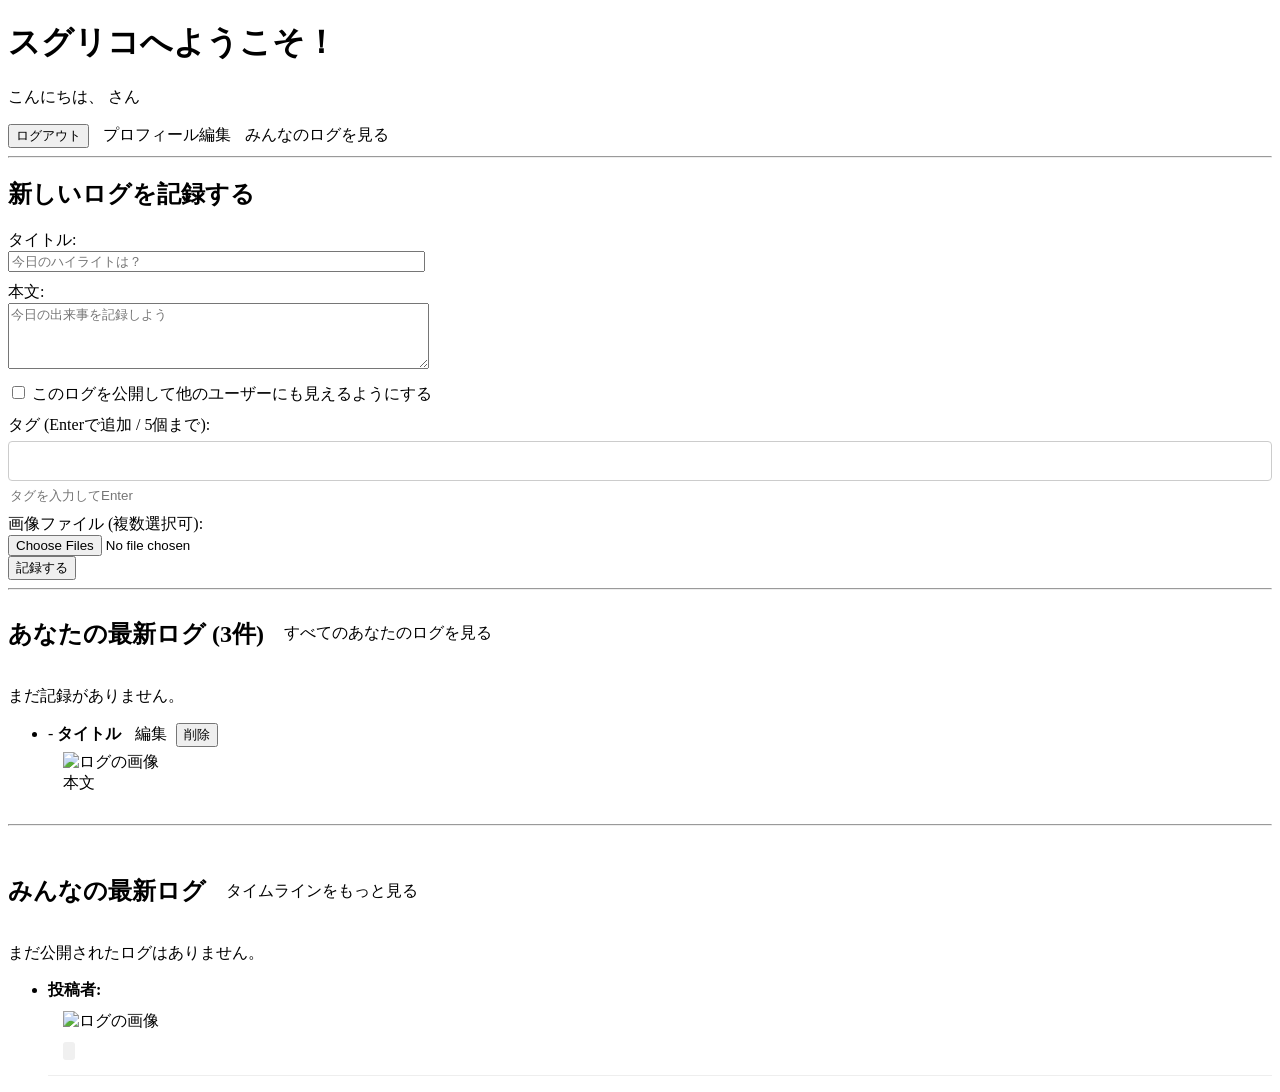
<file: suguriko/target/classes/templates/index.html>
<!DOCTYPE html>
<html lang="ja" xmlns:th="http://www.thymeleaf.org" xmlns:sec="http://www.thymeleaf.org/extras/spring-security">
<head>
    <meta charset="UTF-8">
    <title>トップページ | スグリコ</title>
    <style>
        .tag-badge {
            display: inline-flex;
            align-items: center;
            background-color: #e0e0e0;
            padding: 4px 8px;
            border-radius: 12px;
            font-size: 0.9em;
        }
        .tag-remove-btn {
            margin-left: 8px;
            cursor: pointer;
            font-weight: bold;
            color: #888;
        }
        .tag-remove-btn:hover {
            color: #000;
        }
    </style>
</head>
<body>
    <h1>スグリコへようこそ！</h1>

    <p>こんにちは、<span sec:authentication="name"></span> さん</p>

    <!-- ログアウトフォーム -->
    <form th:action="@{/logout}" method="post" style="display: inline;">
        <button type="submit">ログアウト</button>
    </form>

    <a th:href="@{/profile}" style="margin-left: 10px;">プロフィール編集</a>
    <a th:href="@{/timeline}" style="margin-left: 10px;">みんなのログを見る</a>
    <hr>

    <h2>新しいログを記録する</h2>
    <form th:action="@{/logs}" th:object="${newLog}" method="post" enctype="multipart/form-data">
        <div style="margin-bottom: 10px;">
            <label for="title">タイトル:</label><br>
            <input type="text" th:field="*{title}" id="title" size="50" placeholder="今日のハイライトは？">
        </div>
        <div>
            <label for="content">本文:</label><br>
            <textarea th:field="*{content}" id="content" rows="4" cols="50" placeholder="今日の出来事を記録しよう" required></textarea>
        </div>
        <div style="margin-top: 10px;">
            <input type="checkbox" th:field="*{public}" id="isPublic">
            <label for="isPublic">このログを公開して他のユーザーにも見えるようにする</label>
        </div>
        <div style="margin-top: 10px;">
            <label>タグ (Enterで追加 / 5個まで):</label>
            <!-- タグのバッジが表示されるエリア -->
            <div id="tag-container" style="display: flex; flex-wrap: wrap; gap: 5px; margin-top: 5px; margin-bottom: 5px; min-height: 28px; padding: 5px; border: 1px solid #ccc; border-radius: 4px;">
                <!-- ここにJavaScriptでタグが追加される -->
            </div>
            <!-- 実際の入力欄 -->
            <input type="text" id="tag-input-field" size="50" placeholder="タグを入力してEnter" style="border: none; outline: none; width: 100%;">
            <!-- サーバーに送信するための隠しフィールド -->
            <input type="hidden" name="tagInput" id="tag-input-hidden">
        </div>
        <div style="margin-top: 10px;">
            <label for="imageFiles">画像ファイル (複数選択可):</label><br> 
            <input type="file" name="imageFiles" id="imageFiles" accept="image/*" multiple>
        </div>
        <button type="submit">記録する</button>
    </form>

    <hr>

    <div style="display: flex; align-items: center; gap: 20px;">
        <h2>あなたの最新ログ (3件)</h2>
        <a th:href="@{/logs/archive}">すべてのあなたのログを見る</a>
    </div>
    <div th:if="${#lists.isEmpty(myLogs)}">
        <p>まだ記録がありません。</p>
    </div>
    <div th:unless="${#lists.isEmpty(myLogs)}">
        <ul th:each="log : ${myLogs}">
            <li>
                <a th:href="@{/logs/{id}(id=${log.id})}">
                    <strong th:text="${#temporals.format(log.createdAt, 'yyyy/MM/dd HH:mm')}"></strong> - 
                    <strong th:text="${log.title}">タイトル</strong>
                </a>
                <a th:href="@{/logs/{id}/edit(id=${log.id})}" style="margin-left: 10px;">編集</a>
        
                <form th:action="@{/logs/{id}/delete(id=${log.id})}" method="post" style="display: inline; margin-left: 5px;">
                    <button type="submit" onclick="return confirm('本当にこのログを削除しますか？');">削除</button>
                </form>
                
                <br>
                <!-- log.images に画像があればループして表示 -->
                <div th:if="${not #lists.isEmpty(log.images)}" style="padding-left: 15px; margin-top: 5px;">
                    <!-- 画像を横に並べるためのコンテナ -->
                    <div style="display: flex; flex-wrap: wrap; gap: 10px;">
                        <div th:each="image : ${log.images}">
                            <img th:src="${image.imageUrl}" alt="ログの画像" style="max-width: 150px; max-height: 150px; object-fit: cover;">
                        </div>
                    </div>
                </div>
                <span th:text="${log.content}" style="padding-left: 15px;">本文</span>
            </li>
        </ul>
    </div>

     <hr style="margin: 30px 0;">

    <!-- みんなの最新ログ -->
    <div style="display: flex; align-items: center; gap: 20px;">
        <h2>みんなの最新ログ</h2>
        <a th:href="@{/timeline}">タイムラインをもっと見る</a>
    </div>
    <div th:if="${#lists.isEmpty(publicLogs)}">
        <p>まだ公開されたログはありません。</p>
    </div>
    <div th:unless="${#lists.isEmpty(publicLogs)}">
        <ul th:each="log : ${publicLogs}">
             <!-- ログ表示のブロック (内容は同じだが、編集・削除ボタンがない) -->
            <li style="border-bottom: 1px solid #eee; padding-bottom: 15px; margin-bottom: 15px;">
                <!-- 投稿者と日時の情報 -->
                <div>
                    <strong>投稿者: <span th:text="${log.user.username}"></span></strong>
                    <small th:text="${#temporals.format(log.createdAt, 'yyyy/MM/dd HH:mm')}" style="color: #888; margin-left:10px;"></small>
                    <small style="color: #c55; margin-left: 10px;">
                        <span class="countdown" th:data-created-at="${log.createdAt}"></span>
                    </small>
                </div>
                
                <a th:href="@{/logs/{id}(id=${log.id})}" style="text-decoration: none; color: inherit;">
                    <h3 th:text="${log.title}" style="margin: 10px 0 5px 0;"></h3>
                    <p th:text="${#strings.abbreviate(log.content, 100)}" style="margin: 0 0 10px 0;"></p>
                </a>

                <!-- 画像一覧 -->
                <div th:if="${not #lists.isEmpty(log.images)}" style="padding-left: 15px; margin-top: 5px;">
                    <div style="display: flex; flex-wrap: wrap; gap: 10px;">
                        <div th:each="image : ${log.images}">
                            <img th:src="${image.imageUrl}" alt="ログの画像" style="max-width: 150px; max-height: 150px; object-fit: cover;">
                        </div>
                    </div>
                </div>

                <!-- タグ表示エリア -->
                <div th:if="${not #sets.isEmpty(log.tags)}" style="margin-top: 10px; padding-left: 15px;">
                    <a th:each="tag : ${log.tags}" th:href="@{/logs/archive(keyword=${tag.name})}"
                       style="margin-right: 5px; background-color: #f0f0f0; padding: 1px 6px; border-radius: 3px; font-size: 0.9em; text-decoration: none; color: inherit;">
                        <span th:text="${tag.name}"></span>
                    </a>
                </div>
            </li>
        </ul>
    </div>

    <script th:src="@{/js/tag-input.js}"></script>
    <script th:src="@{/js/countdown.js}"></script>

</body>
</html>
</file>
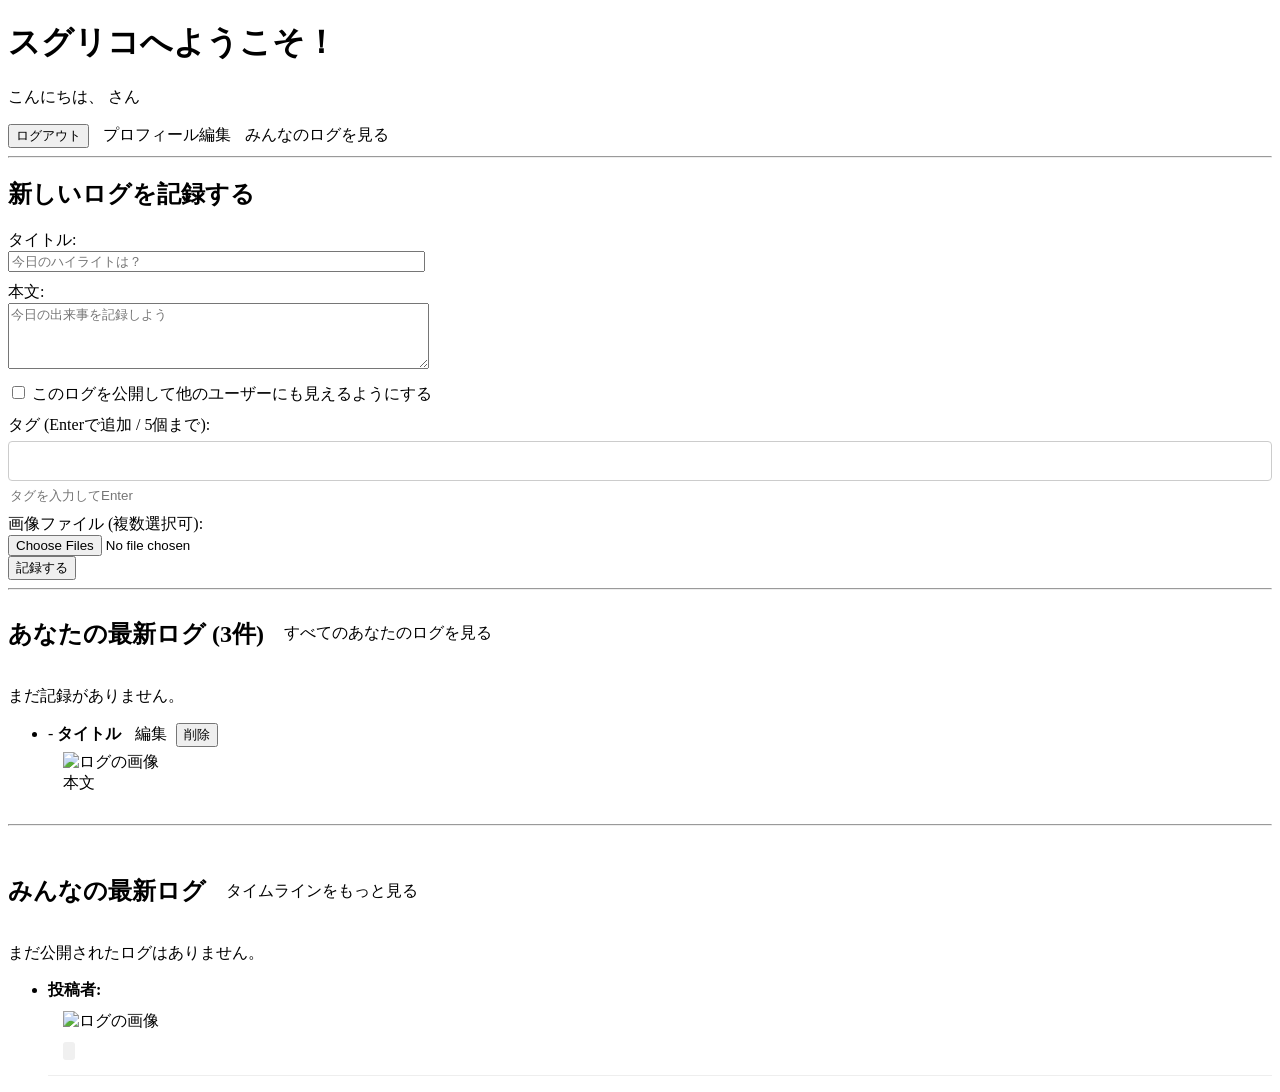
<file: suguriko/src/main/resources/templates/index.html>
<!DOCTYPE html>
<html lang="ja" xmlns:th="http://www.thymeleaf.org" xmlns:sec="http://www.thymeleaf.org/extras/spring-security">
<head>
    <meta charset="UTF-8">
    <title>トップページ | スグリコ</title>
    <style>
        .tag-badge {
            display: inline-flex;
            align-items: center;
            background-color: #e0e0e0;
            padding: 4px 8px;
            border-radius: 12px;
            font-size: 0.9em;
        }
        .tag-remove-btn {
            margin-left: 8px;
            cursor: pointer;
            font-weight: bold;
            color: #888;
        }
        .tag-remove-btn:hover {
            color: #000;
        }
    </style>
</head>
<body>
    <h1>スグリコへようこそ！</h1>

    <p>こんにちは、<span sec:authentication="name"></span> さん</p>

    <!-- ログアウトフォーム -->
    <form th:action="@{/logout}" method="post" style="display: inline;">
        <button type="submit">ログアウト</button>
    </form>

    <a th:href="@{/profile}" style="margin-left: 10px;">プロフィール編集</a>
    <a th:href="@{/timeline}" style="margin-left: 10px;">みんなのログを見る</a>
    <hr>

    <h2>新しいログを記録する</h2>
    <form th:action="@{/logs}" th:object="${newLog}" method="post" enctype="multipart/form-data">
        <div style="margin-bottom: 10px;">
            <label for="title">タイトル:</label><br>
            <input type="text" th:field="*{title}" id="title" size="50" placeholder="今日のハイライトは？">
        </div>
        <div>
            <label for="content">本文:</label><br>
            <textarea th:field="*{content}" id="content" rows="4" cols="50" placeholder="今日の出来事を記録しよう" required></textarea>
        </div>
        <div style="margin-top: 10px;">
            <input type="checkbox" th:field="*{public}" id="isPublic">
            <label for="isPublic">このログを公開して他のユーザーにも見えるようにする</label>
        </div>
        <div style="margin-top: 10px;">
            <label>タグ (Enterで追加 / 5個まで):</label>
            <!-- タグのバッジが表示されるエリア -->
            <div id="tag-container" style="display: flex; flex-wrap: wrap; gap: 5px; margin-top: 5px; margin-bottom: 5px; min-height: 28px; padding: 5px; border: 1px solid #ccc; border-radius: 4px;">
                <!-- ここにJavaScriptでタグが追加される -->
            </div>
            <!-- 実際の入力欄 -->
            <input type="text" id="tag-input-field" size="50" placeholder="タグを入力してEnter" style="border: none; outline: none; width: 100%;">
            <!-- サーバーに送信するための隠しフィールド -->
            <input type="hidden" name="tagInput" id="tag-input-hidden">
        </div>
        <div style="margin-top: 10px;">
            <label for="imageFiles">画像ファイル (複数選択可):</label><br> 
            <input type="file" name="imageFiles" id="imageFiles" accept="image/*" multiple>
        </div>
        <button type="submit">記録する</button>
    </form>

    <hr>

    <div style="display: flex; align-items: center; gap: 20px;">
        <h2>あなたの最新ログ (3件)</h2>
        <a th:href="@{/logs/archive}">すべてのあなたのログを見る</a>
    </div>
    <div th:if="${#lists.isEmpty(myLogs)}">
        <p>まだ記録がありません。</p>
    </div>
    <div th:unless="${#lists.isEmpty(myLogs)}">
        <ul th:each="log : ${myLogs}">
            <li>
                <a th:href="@{/logs/{id}(id=${log.id})}">
                    <strong th:text="${#temporals.format(log.createdAt, 'yyyy/MM/dd HH:mm')}"></strong> - 
                    <strong th:text="${log.title}">タイトル</strong>
                </a>
                <a th:href="@{/logs/{id}/edit(id=${log.id})}" style="margin-left: 10px;">編集</a>
        
                <form th:action="@{/logs/{id}/delete(id=${log.id})}" method="post" style="display: inline; margin-left: 5px;">
                    <button type="submit" onclick="return confirm('本当にこのログを削除しますか？');">削除</button>
                </form>
                
                <br>
                <!-- log.images に画像があればループして表示 -->
                <div th:if="${not #lists.isEmpty(log.images)}" style="padding-left: 15px; margin-top: 5px;">
                    <!-- 画像を横に並べるためのコンテナ -->
                    <div style="display: flex; flex-wrap: wrap; gap: 10px;">
                        <div th:each="image : ${log.images}">
                            <img th:src="${image.imageUrl}" alt="ログの画像" style="max-width: 150px; max-height: 150px; object-fit: cover;">
                        </div>
                    </div>
                </div>
                <span th:text="${log.content}" style="padding-left: 15px;">本文</span>
            </li>
        </ul>
    </div>

     <hr style="margin: 30px 0;">

    <!-- みんなの最新ログ -->
    <div style="display: flex; align-items: center; gap: 20px;">
        <h2>みんなの最新ログ</h2>
        <a th:href="@{/timeline}">タイムラインをもっと見る</a>
    </div>
    <div th:if="${#lists.isEmpty(publicLogs)}">
        <p>まだ公開されたログはありません。</p>
    </div>
    <div th:unless="${#lists.isEmpty(publicLogs)}">
        <ul th:each="log : ${publicLogs}">
             <!-- ログ表示のブロック (内容は同じだが、編集・削除ボタンがない) -->
            <li style="border-bottom: 1px solid #eee; padding-bottom: 15px; margin-bottom: 15px;">
                <!-- 投稿者と日時の情報 -->
                <div>
                    <strong>投稿者: <span th:text="${log.user.username}"></span></strong>
                    <small th:text="${#temporals.format(log.createdAt, 'yyyy/MM/dd HH:mm')}" style="color: #888; margin-left:10px;"></small>
                    <small style="color: #c55; margin-left: 10px;">
                        <span class="countdown" th:data-created-at="${log.createdAt}"></span>
                    </small>
                </div>
                
                <a th:href="@{/logs/{id}(id=${log.id})}" style="text-decoration: none; color: inherit;">
                    <h3 th:text="${log.title}" style="margin: 10px 0 5px 0;"></h3>
                    <p th:text="${#strings.abbreviate(log.content, 100)}" style="margin: 0 0 10px 0;"></p>
                </a>

                <!-- 画像一覧 -->
                <div th:if="${not #lists.isEmpty(log.images)}" style="padding-left: 15px; margin-top: 5px;">
                    <div style="display: flex; flex-wrap: wrap; gap: 10px;">
                        <div th:each="image : ${log.images}">
                            <img th:src="${image.imageUrl}" alt="ログの画像" style="max-width: 150px; max-height: 150px; object-fit: cover;">
                        </div>
                    </div>
                </div>

                <!-- タグ表示エリア -->
                <div th:if="${not #sets.isEmpty(log.tags)}" style="margin-top: 10px; padding-left: 15px;">
                    <a th:each="tag : ${log.tags}" th:href="@{/logs/archive(keyword=${tag.name})}"
                       style="margin-right: 5px; background-color: #f0f0f0; padding: 1px 6px; border-radius: 3px; font-size: 0.9em; text-decoration: none; color: inherit;">
                        <span th:text="${tag.name}"></span>
                    </a>
                </div>
            </li>
        </ul>
    </div>

    <script th:src="@{/js/tag-input.js}"></script>
    <script th:src="@{/js/countdown.js}"></script>

</body>
</html>
</file>
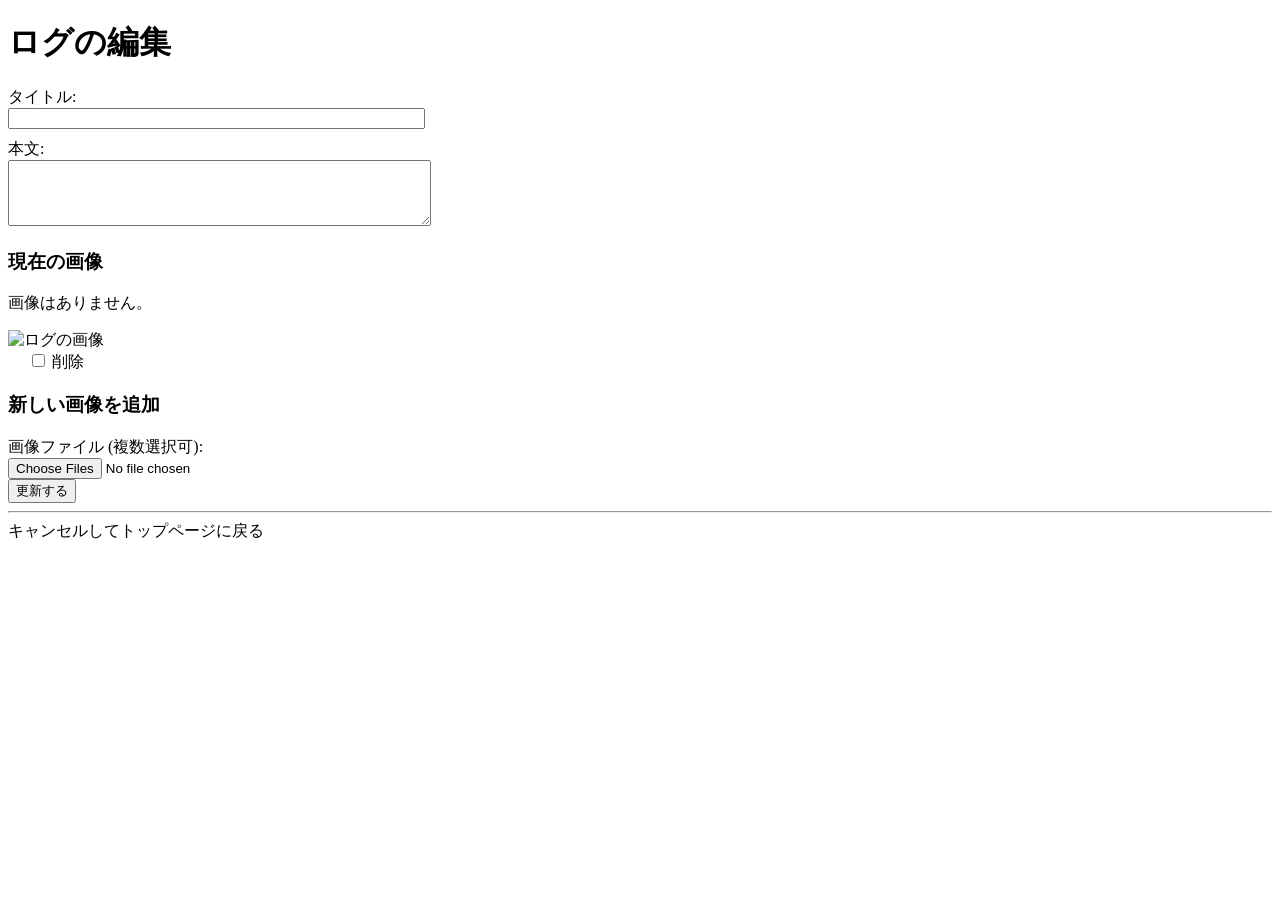
<file: suguriko/target/classes/templates/edit-log.html>
<!DOCTYPE html>
<html lang="ja" xmlns:th="http://www.thymeleaf.org">
<head>
    <meta charset="UTF-8">
    <title>ログの編集 | スグリコ</title>
</head>
<body>
    <h1>ログの編集</h1>

    <!-- th:objectでフォームとlogオブジェクトを紐付け -->
    <form th:action="@{/logs/{id}/edit(id=${log.id})}" th:object="${log}" method="post" enctype="multipart/form-data">
        <div style="margin-bottom: 10px;">
            <label for="title">タイトル:</label><br>
            <!-- th:fieldで既存のタイトルを表示 -->
            <input type="text" th:field="*{title}" id="title" size="50">
        </div>
        <div>
            <label for="content">本文:</label><br>
            <!-- th:fieldで既存の本文を表示 -->
            <textarea th:field="*{content}" id="content" rows="4" cols="50" required></textarea>
        </div>
        <!-- 既存の画像一覧を表示 -->
        <div style="margin-top: 15px;">
            <h3>現在の画像</h3>
            <div th:if="${#lists.isEmpty(log.images)}">
                <p>画像はありません。</p>
            </div>

            <div th:unless="${#lists.isEmpty(log.images)}" style="display: flex; flex-wrap: wrap; gap: 10px;">
                <!-- 各画像をコンテナで囲む -->
                <div th:each="image : ${log.images}" style="text-align: center;">
                    <img th:src="${image.imageUrl}" alt="ログの画像" style="max-width: 150px; max-height: 150px; object-fit: cover;">
                    <br>
                    <!-- 削除用チェックボックス -->
                    <input type="checkbox" name="deleteImageIds" th:value="${image.id}">
                    <label>削除</label>
                </div>
            </div>
        
        <!-- 新しい画像を追加するフォーム -->
        <div style="margin-top: 15px;">
            <h3>新しい画像を追加</h3>
            <label for="imageFiles">画像ファイル (複数選択可):</label><br>
            <input type="file" name="imageFiles" id="imageFiles" accept="image/*" multiple>
        </div>
        <button type="submit">更新する</button>
    </form>

    <hr>
    <a th:href="@{/}">キャンセルしてトップページに戻る</a>
</body>
</html>
</file>
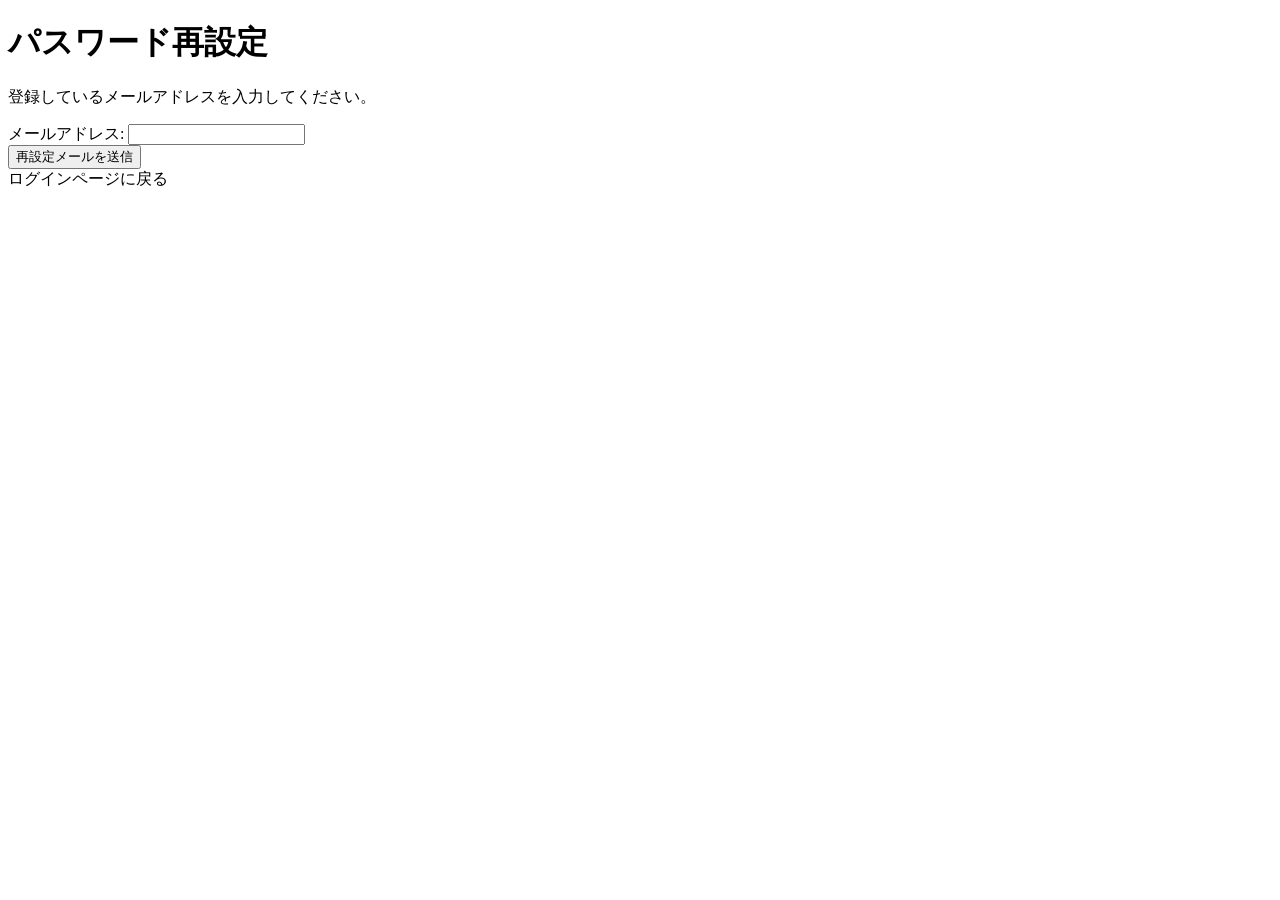
<file: suguriko/target/classes/templates/forgot-password-form.html>
<!DOCTYPE html>
<html lang="ja" xmlns:th="http://www.thymeleaf.org">
<head>
    <meta charset="UTF-8">
    <title>パスワード再設定 | スグリコ</title>
</head>
<body>
    <h1>パスワード再設定</h1>
    <p>登録しているメールアドレスを入力してください。</p>

    <!-- メッセージ表示 -->
    <div th:if="${message}" th:text="${message}" style="color: green;"></div>
    <div th:if="${error}" th:text="${error}" style="color: red;"></div>
    
    <form th:action="@{/forgot-password}" method="post">
        <div>
            <label for="email">メールアドレス:</label>
            <input type="email" id="email" name="email" required>
        </div>
        <button type="submit">再設定メールを送信</button>
    </form>
    <a th:href="@{/login}">ログインページに戻る</a>
</body>
</html>
</file>
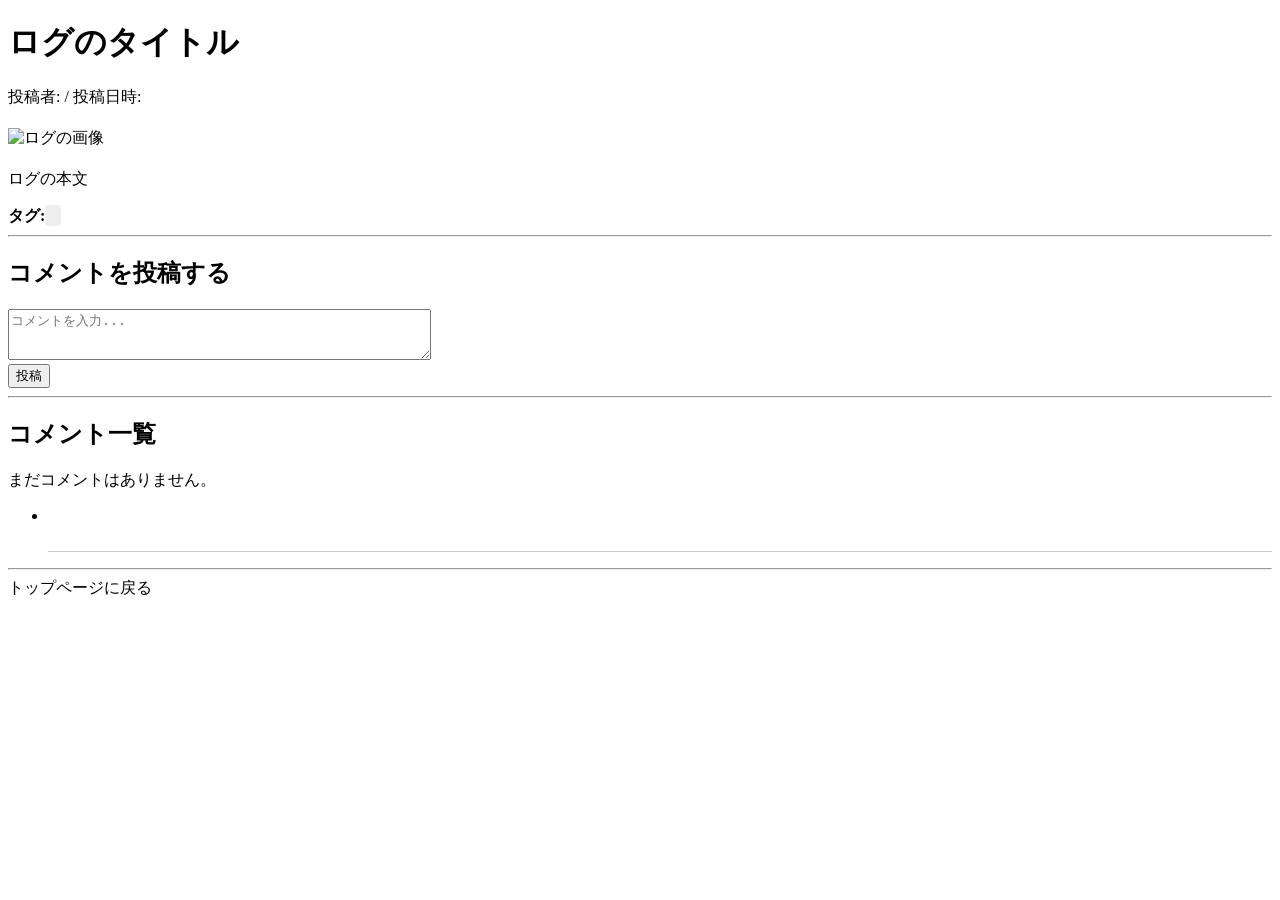
<file: suguriko/target/classes/templates/log-detail.html>
<!DOCTYPE html>
<html lang="ja" xmlns:th="http://www.thymeleaf.org" xmlns:sec="http://www.thymeleaf.org/extras/spring-security">
<head>
    <meta charset="UTF-8">
    <title th:text="${log.title} + ' | スグリコ'">ログ詳細</title>
</head>
<body>
    <!-- ログ本体の表示 -->
    <h1 th:text="${log.title}">ログのタイトル</h1>
    <p>
        投稿者: <span th:text="${log.user.username}"></span> / 
        投稿日時: <span th:text="${#temporals.format(log.createdAt, 'yyyy/MM/dd HH:mm')}"></span>
    </p>
    
    <!-- 画像表示エリア -->
    <div th:if="${not #lists.isEmpty(log.images)}" style="margin: 20px 0; display: flex; flex-wrap: wrap; gap: 10px;">
        <div th:each="image : ${log.images}">
            <img th:src="${image.imageUrl}" alt="ログの画像" style="max-width: 200px; max-height: 200px; object-fit: cover;">
        </div>
    </div>

    <!-- 本文 (CSSで改行を維持して表示) -->
    <p th:text="${log.content}" style="white-space: pre-wrap;">ログの本文</p>

    <div th:if="${not #sets.isEmpty(log.tags)}" style="margin-top: 15px;">
        <strong>タグ:</strong>
        <!-- ★★★ spanをaタグに変更 ★★★ -->
        <a th:each="tag : ${log.tags}" th:href="@{/logs/archive(keyword=${tag.name})}"
           style="margin-right: 8px; background-color: #eee; padding: 2px 8px; border-radius: 4px; text-decoration: none; color: inherit;">
            <span th:text="${tag.name}"></span>
        </a>
    </div>

    <hr>

    <!-- コメント投稿フォーム -->
    <h2>コメントを投稿する</h2>
    <form th:action="@{/api/logs/{logId}/comments(logId=${log.id})}" id="comment-form" th:object="${newComment}" method="post">
        <div>
            <textarea th:field="*{content}" rows="3" cols="50" placeholder="コメントを入力..." required></textarea>
        </div>
        <button type="submit">投稿</button>
    </form>
    
    <hr>

    <!-- コメント一覧表示エリア -->
    <h2>コメント一覧</h2>
    <div th:if="${#lists.isEmpty(log.comments)}" id="no-comment-message">
        <p>まだコメントはありません。</p>
    </div>
    <ul th:unless="${#lists.isEmpty(log.comments)}" id="comment-list">
        <li th:each="comment : ${log.comments}" style="margin-bottom: 15px; border-bottom: 1px solid #ccc; padding-bottom: 10px;">
            <strong><span th:text="${comment.user.username}"></span></strong>
            <small th:text="${#temporals.format(comment.createdAt, 'yyyy/MM/dd HH:mm')}" style="margin-left: 10px; color: #888;"></small>
            <p th:text="${comment.content}" style="margin-top: 5px;"></p>
        </li>
    </ul>

    <hr>
    <a th:href="@{/}">トップページに戻る</a>

    <script th:src="@{/js/asynchronous-processing.js}"></script>

</body>
</html>
</file>
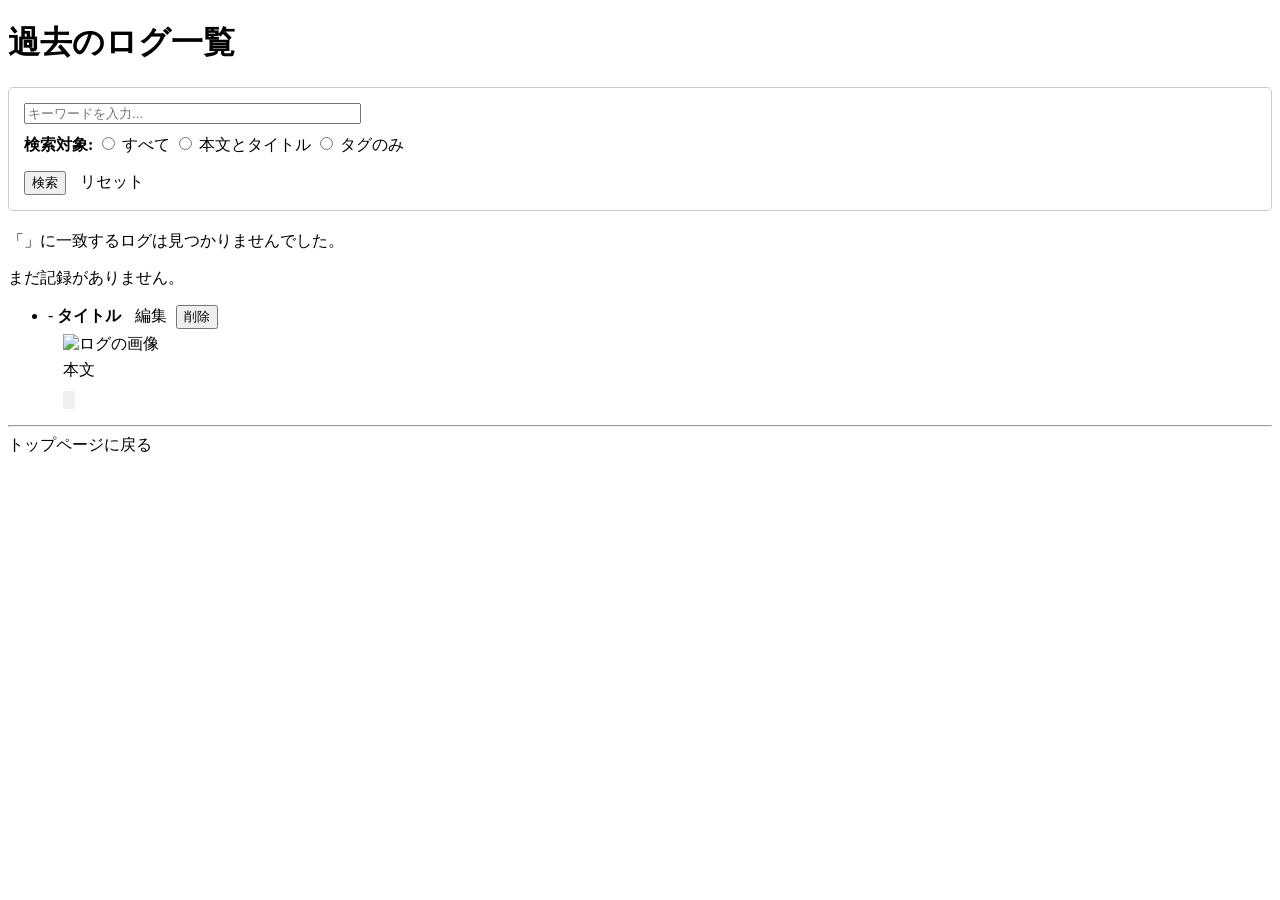
<file: suguriko/target/classes/templates/logs-archive.html>
<!DOCTYPE html>
<html lang="ja" xmlns:th="http://www.thymeleaf.org">
<head>
    <meta charset="UTF-8">
    <title>過去のログ一覧 | スグリコ</title>
</head>
<body>
    <h1>過去のログ一覧</h1>

    <!-- ★★★ 検索フォーム ★★★ -->
    <div style="margin-bottom: 20px; border: 1px solid #ccc; padding: 15px; border-radius: 5px;">
        <form th:action="@{/logs/archive}" method="get">
            <!-- キーワード入力 -->
            <div>
                <input type="text" name="keyword" size="40" th:value="${keyword}" placeholder="キーワードを入力...">
            </div>
            
            <!-- 検索タイプ選択 -->
            <div style="margin-top: 10px;">
                <strong>検索対象:</strong>
                <input type="radio" id="search-all" name="searchType" value="all" th:checked="${searchType == 'all' or searchType == null}">
                <label for="search-all">すべて</label>
                
                <input type="radio" id="search-text" name="searchType" value="text" th:checked="${searchType == 'text'}">
                <label for="search-text">本文とタイトル</label>
                
                <input type="radio" id="search-tag" name="searchType" value="tag" th:checked="${searchType == 'tag'}">
                <label for="search-tag">タグのみ</label>
            </div>

            <!-- ボタン -->
            <div style="margin-top: 15px;">
                <button type="submit">検索</button>
                <a th:href="@{/logs/archive}" style="margin-left: 10px;">リセット</a>
            </div>
        </form>
    </div>

    <!-- ★★★ 検索結果表示 ★★★ -->
    <div th:if="${#lists.isEmpty(logs)}">
        <p th:if="${keyword != null}">
            「<span th:text="${keyword}"></span>」に一致するログは見つかりませんでした。
        </p>
        <p th:unless="${keyword != null}">
            まだ記録がありません。
        </p>
    </div>

    <div th:unless="${#lists.isEmpty(logs)}">
        <!-- ログ一覧の表示ロジックは index.html と同じ -->
        <ul th:each="log : ${logs}">
            <li>
                <a th:href="@{/logs/{id}(id=${log.id})}">
                    <strong th:text="${#temporals.format(log.createdAt, 'yyyy/MM/dd HH:mm')}"></strong> -
                    <strong th:text="${log.title}">タイトル</strong>
                </a>
                <a th:href="@{/logs/{id}/edit(id=${log.id})}" style="margin-left: 10px;">編集</a>

                <form th:action="@{/logs/{id}/delete(id=${log.id})}" method="post" style="display: inline; margin-left: 5px;">
                    <button type="submit" onclick="return confirm('本当にこのログを削除しますか？');">削除</button>
                </form>

                <br>
                <!-- 画像一覧表示 -->
                <div th:if="${not #lists.isEmpty(log.images)}" style="padding-left: 15px; margin-top: 5px;">
                    <div style="display: flex; flex-wrap: wrap; gap: 10px;">
                        <div th:each="image : ${log.images}">
                            <img th:src="${image.imageUrl}" alt="ログの画像" style="max-width: 150px; max-height: 150px; object-fit: cover;">
                        </div>
                    </div>
                </div>
                <!-- 本文表示 -->
                <span th:text="${log.content}" style="padding-left: 15px; display: block; margin-top: 5px;">本文</span>

                <!-- タグ表示エリア -->
                <div th:if="${not #sets.isEmpty(log.tags)}" style="margin-top: 10px; padding-left: 15px;">
                    <a th:each="tag : ${log.tags}" th:href="@{/logs/archive(keyword=${tag.name})}"
                    style="margin-right: 5px; background-color: #f0f0f0; padding: 1px 6px; border-radius: 3px; font-size: 0.9em; text-decoration: none; color: inherit;">
                        <span th:text="${tag.name}"></span>
                    </a>
                </div>
            </li>
        </ul>
    </div>
    
    <hr>
    <a th:href="@{/}">トップページに戻る</a>

</body>
</html>
</file>
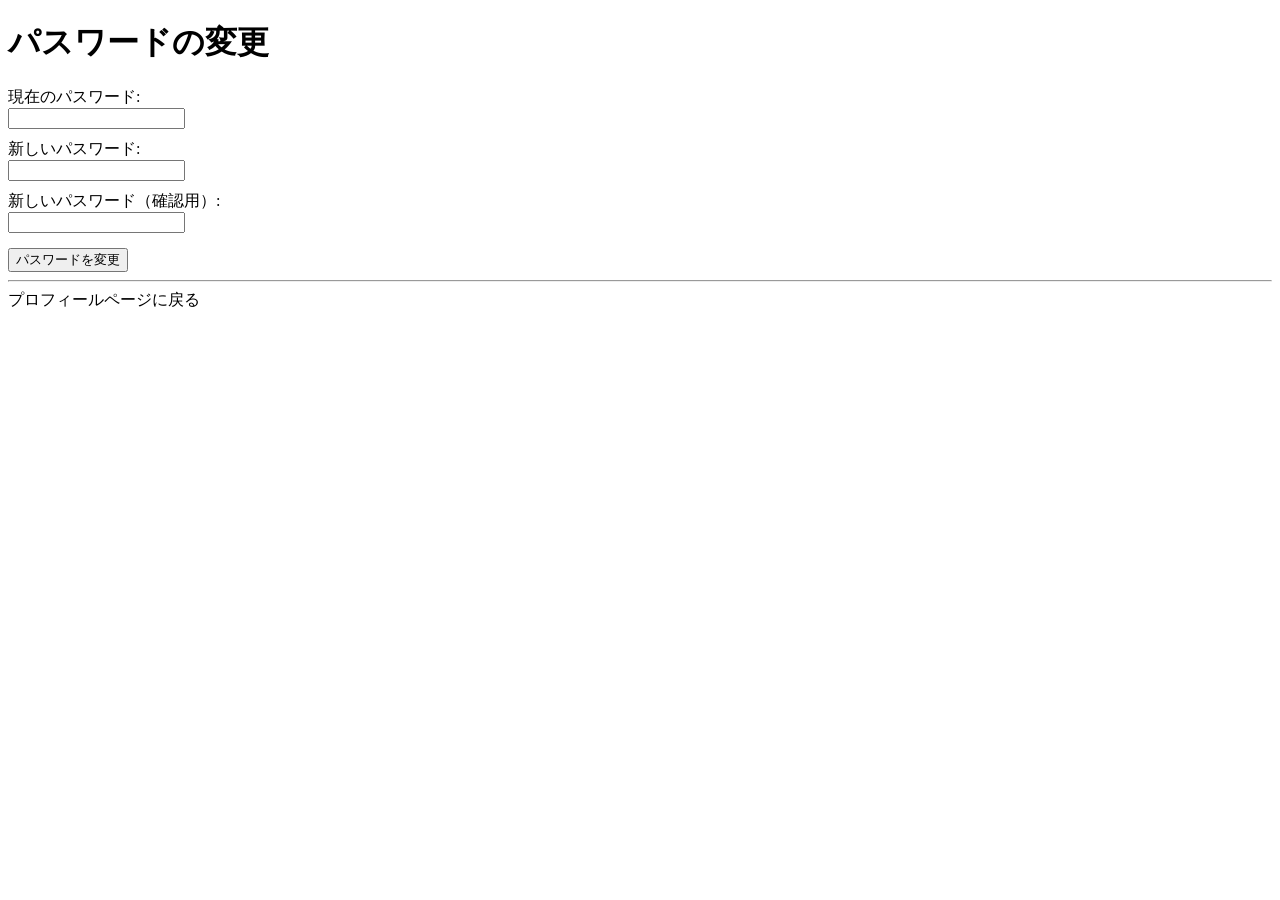
<file: suguriko/target/classes/templates/password-change-form.html>
<!DOCTYPE html>
<html lang="ja" xmlns:th="http://www.thymeleaf.org">
<head>
    <meta charset="UTF-8">
    <title>パスワードの変更 | スグリコ</title>
</head>
<body>
    <h1>パスワードの変更</h1>

    <!-- メッセージ表示エリア -->
    <div th:if="${errorMessage}" th:text="${errorMessage}" style="color: red;"></div>

    <form th:action="@{/password/change}" method="post">
        <div>
            <label for="currentPassword">現在のパスワード:</label><br>
            <input type="password" name="currentPassword" id="currentPassword" required>
        </div>
        <div style="margin-top: 10px;">
            <label for="newPassword">新しいパスワード:</label><br>
            <input type="password" name="newPassword" id="newPassword" required>
        </div>
        <div style="margin-top: 10px;">
            <label for="confirmPassword">新しいパスワード（確認用）:</label><br>
            <input type="password" name="confirmPassword" id="confirmPassword" required>
        </div>
        <button type="submit" style="margin-top: 15px;">パスワードを変更</button>
    </form>

    <hr>
    <a th:href="@{/profile}">プロフィールページに戻る</a>
</body>
</html>
</file>
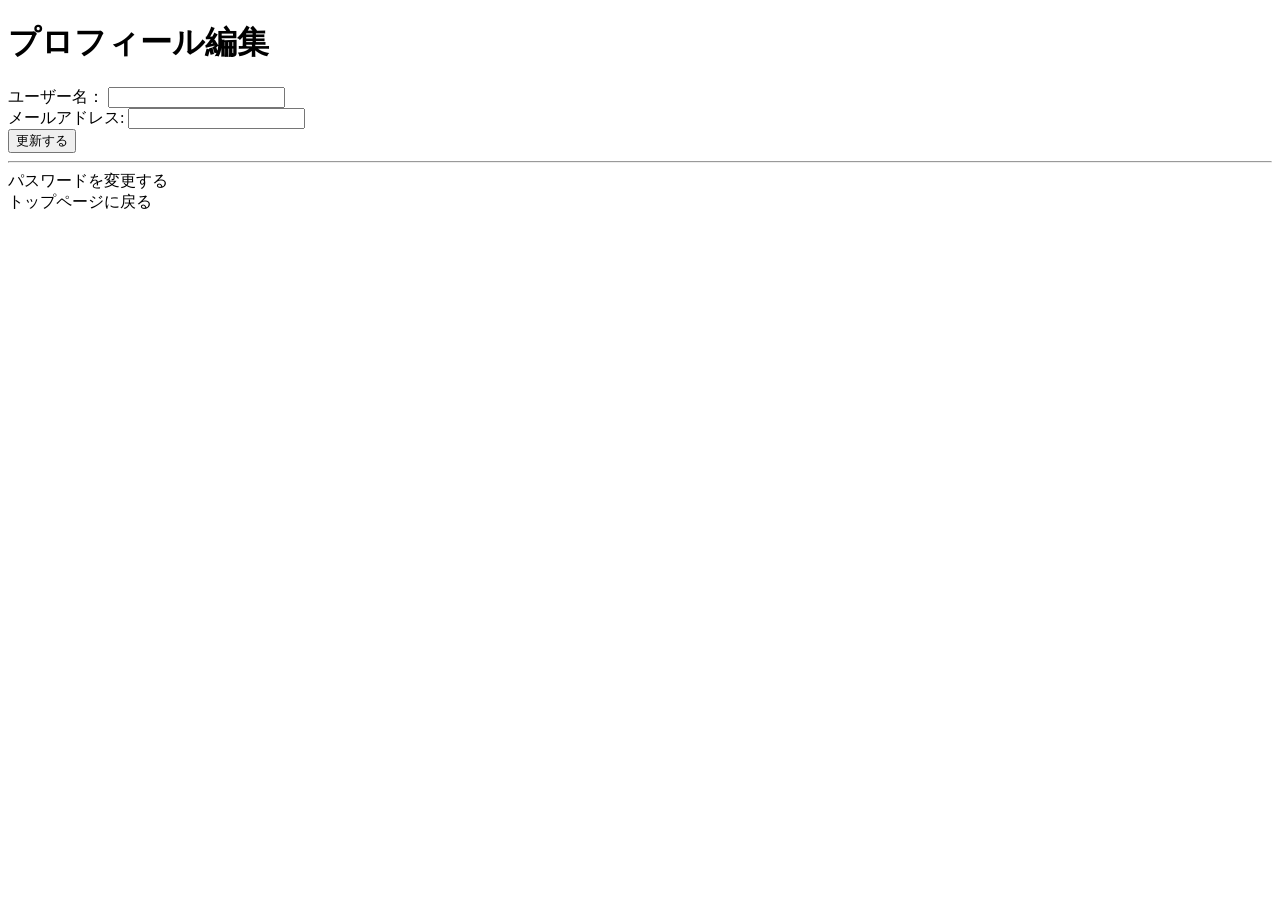
<file: suguriko/target/classes/templates/profile.html>
<!DOCTYPE html>
<html lang="ja" xmlns:th="http://www.thymeleaf.org">
<head>
    <meta charset="UTF-8">
    <title>プロフィール編集 | スグリコ</title>
</head>
<body>
    <h1>プロフィール編集</h1>

    <!-- 成功メッセージ -->
    <div th:if="${successMessage}" th:text="${successMessage}" style="color: green;"></div>
    <!-- エラーメッセージ -->
    <div th:if="${errorMessage}" th:text="${errorMessage}" style="color: red;"></div>

    <form th:action="@{profile}" method="post">
        <div>
            <label for="username">ユーザー名：</label>
            <!-- 
                エラー時にコントローラから渡された値を表示する (th:value)
                通常時はDBから取得した値を表示する (th:value="${user.username}")
            -->
            <input type="text" id="username" name="username"
                th:value="${username} ?: ${user.username}" required>
        </div>
        <div>
            <label for="email">メールアドレス:</label>
            <input type="email" id="email" name="email" 
                th:value="${email} ?: ${user.email}" required>
        </div>
        <button type="submit">更新する</button>
    </form>

    <hr>

    <a th:href="@{/password/change}">パスワードを変更する</a>
    <br>
    
    <a th:href="@{/}">トップページに戻る</a>
</body>
</html>
</file>
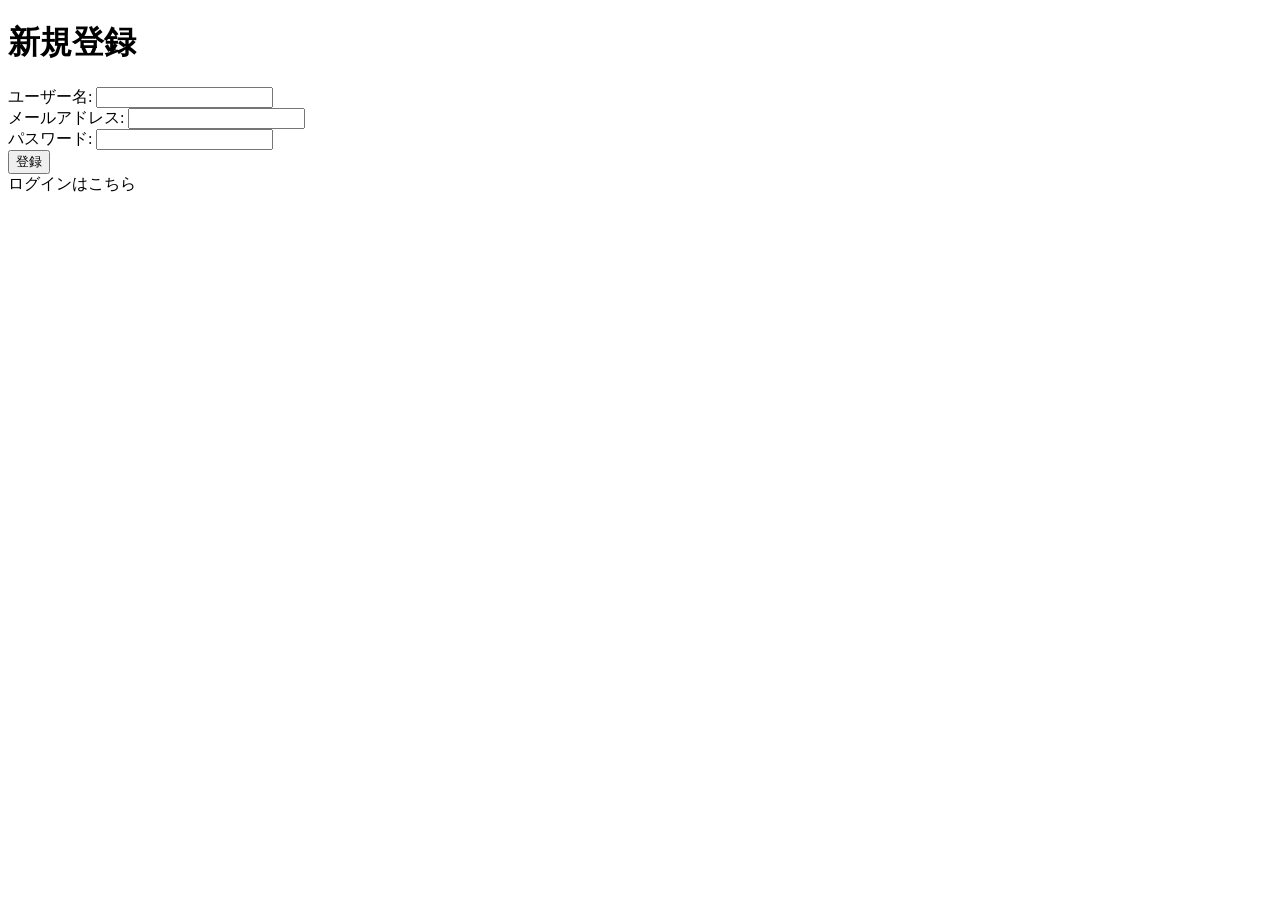
<file: suguriko/target/classes/templates/register.html>
<!DOCTYPE html>
<html lang="ja" xmlns:th="http://www.thymeleaf.org">
<head>
    <meta charset="UTF-8">
    <title>新規登録 | スグリコ</title>
</head>
<body>
    <h1>新規登録</h1>

    <!-- エラーメッセージ表示 -->
    <div th:if="${errorMessage}" th:text="${errorMessage}" style="color: red;"></div>
    
    <form th:action="@{/register}" th:object="${user}" method="post">
        <div>
            <label for="username">ユーザー名:</label>
            <input type="text" id="username" th:field="*{username}" required>
        </div>
        <div>
            <label for="email">メールアドレス:</label>
            <input type="email" id="email" th:field="*{email}" required>
        </div>
        <div>
            <label for="password">パスワード:</label>
            <input type="password" id="password" th:field="*{password}" required>
        </div>
        <button type="submit">登録</button>
    </form>
    <a th:href="@{/login}">ログインはこちら</a>
</body>
</html>
</file>
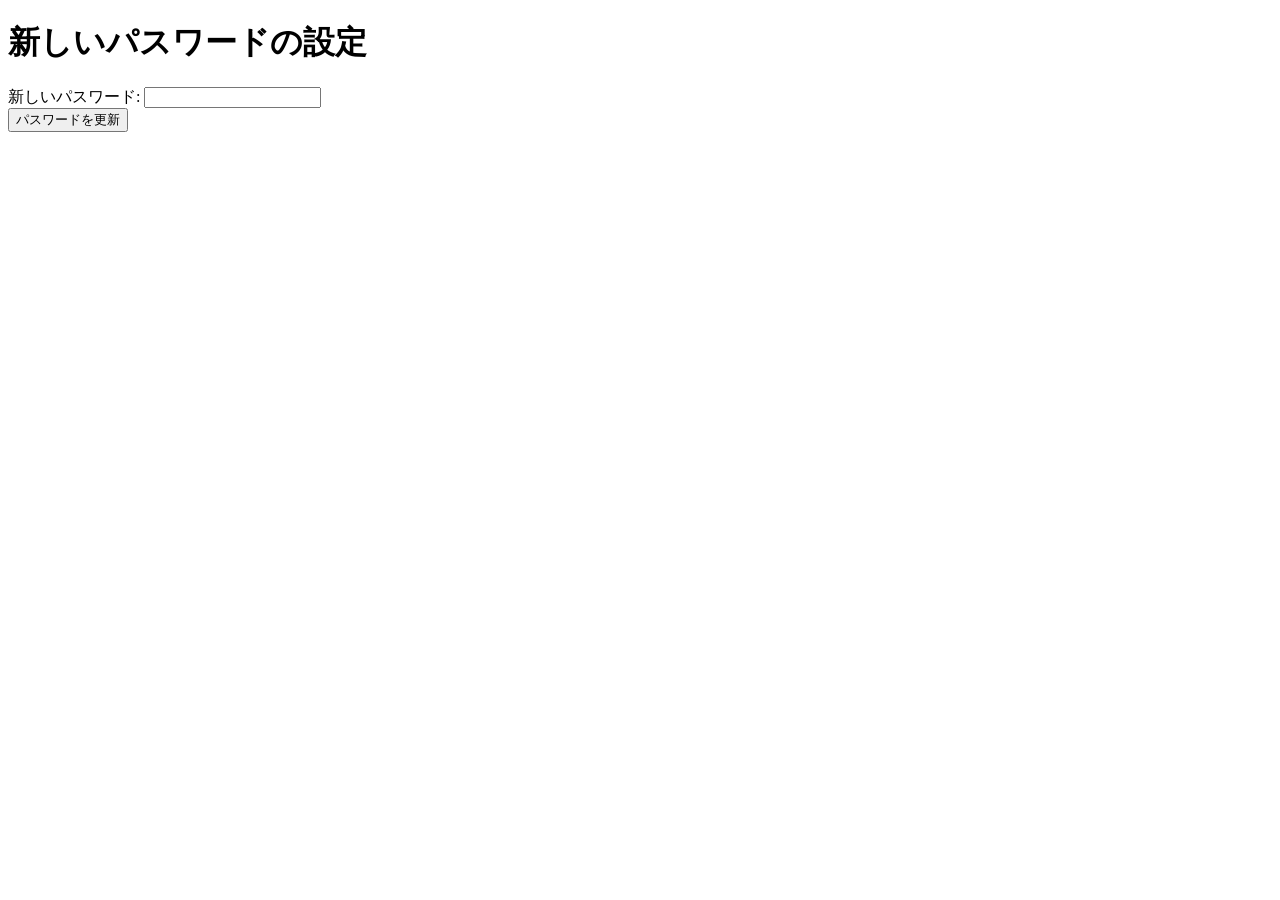
<file: suguriko/target/classes/templates/reset-password-form.html>
<!DOCTYPE html>
<html lang="ja" xmlns:th="http://www.thymeleaf.org">
<head>
    <meta charset="UTF-8">
    <title>新しいパスワードの設定 | スグリコ</title>
</head>
<body>
    <h1>新しいパスワードの設定</h1>
    
    <form th:action="@{/reset-password}" method="post">
        <!-- トークンをサーバーに送り返すためにhiddenフィールドに保持 -->
        <input type="hidden" name="token" th:value="${token}" />
        <div>
            <label for="password">新しいパスワード:</label>
            <input type="password" id="password" name="password" required>
        </div>
        <!-- 簡単な実装のため、確認用パスワードは省略していますが、
             JavaScriptで一致チェックを追加するとより親切です -->
        <button type="submit">パスワードを更新</button>
    </form>
</body>
</html>
</file>
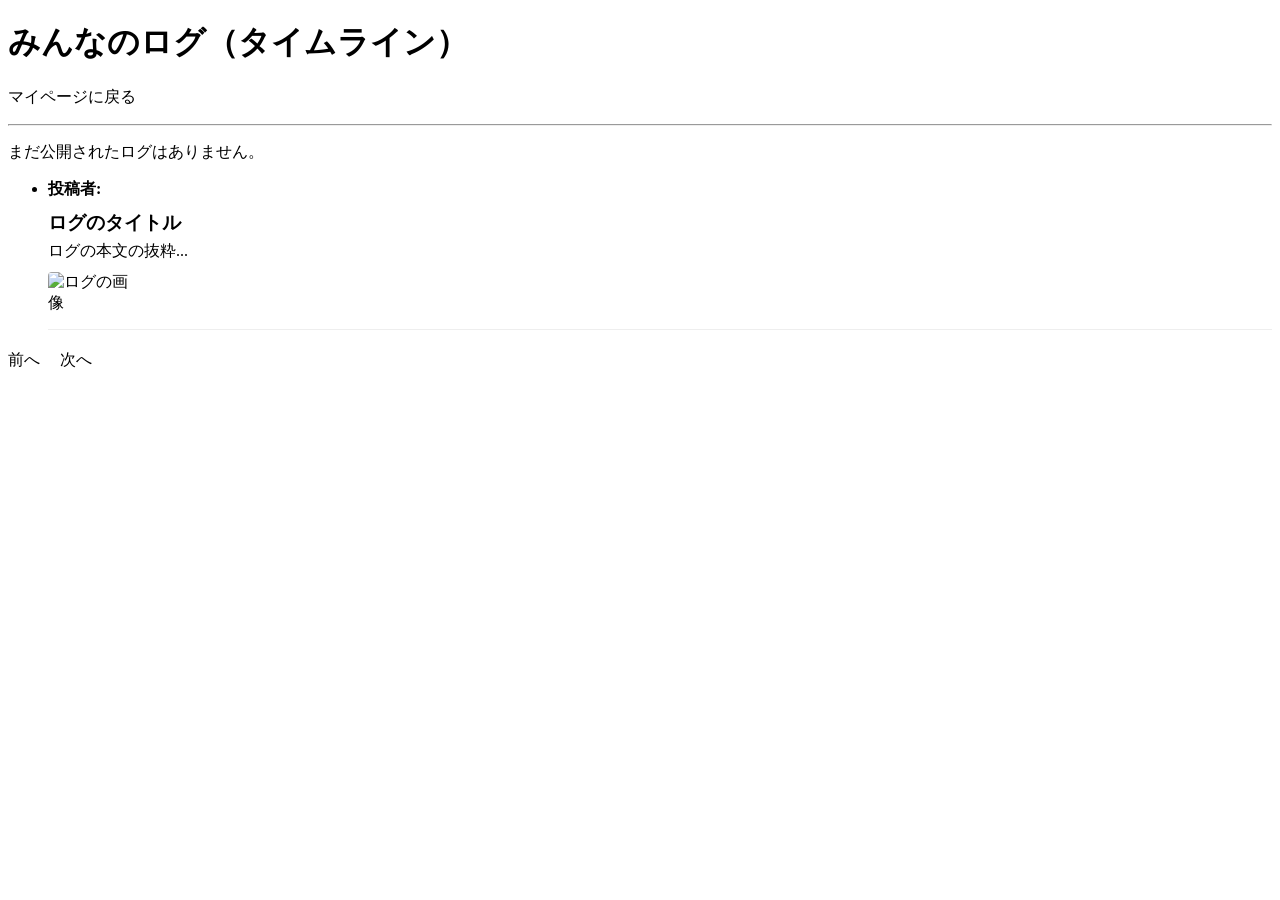
<file: suguriko/target/classes/templates/timeline.html>
<!DOCTYPE html>
<html lang="ja" xmlns:th="http://www.thymeleaf.org" xmlns:sec="http://www.thymeleaf.org/extras/spring-security">
<head>
    <meta charset="UTF-8">
    <title>タイムライン | スグリコ</title>
    <!-- <link rel="stylesheet" href="https://cdnjs.cloudflare.com/ajax/libs/font-awesome/6.5.2/css/all.min.css" integrity="sha512-SnH5WK+bZxgPHs44uWIX+LLJAJ9/2PkPKZ5QiAj6Ta86w+fsb2TkcmfRyVX3pBnMFcV7oQPJkl9QevSCWr3W6A==" crossorigin="anonymous" referrerpolicy="no-referrer" /> -->
</head>
<body>
    <h1>みんなのログ（タイムライン）</h1>
    <p><a th:href="@{/}">マイページに戻る</a></p>
    <hr>

    <div th:if="${logPage.isEmpty()}">
        <p>まだ公開されたログはありません。</p>
    </div>

    <div th:unless="${logPage.isEmpty()}">
        <!-- ログ一覧 -->
        <ul>
            <li th:each="log : ${logPage.content}" style="border-bottom: 1px solid #eee; padding-bottom: 15px; margin-bottom: 15px;">
                <!-- 投稿者と日時の情報 -->
                <div>
                    <strong>投稿者: <span th:text="${log.user.username}"></span></strong>
                    <small th:text="${#temporals.format(log.createdAt, 'yyyy/MM/dd HH:mm')}" style="color: #888; margin-left:10px;"></small>
                    
                    <small style="color: #c55; margin-left: 10px;">
                        <i class="fas fa-clock"></i> <!-- Font Awesomeの時計アイコン (後で導入) -->
                        <span class="countdown" th:data-created-at="${log.createdAt}"></span>
                    </small>
                </div>
                
                <!-- ログのタイトルと本文へのリンク -->
                <a th:href="@{/logs/{id}(id=${log.id})}" style="text-decoration: none; color: inherit;">
                    <h3 th:text="${log.title}" style="margin: 10px 0 5px 0;">ログのタイトル</h3>
                    <p th:text="${#strings.abbreviate(log.content, 100)}" style="margin: 0 0 10px 0;">ログの本文の抜粋...</p>
                </a>

                <!-- 画像一覧 -->
                <div th:if="${not #lists.isEmpty(log.images)}" style="display: flex; flex-wrap: wrap; gap: 5px;">
                    <div th:each="image : ${log.images}">
                        <img th:src="${image.imageUrl}" alt="ログの画像" style="max-width: 80px; max-height: 80px; object-fit: cover; border-radius: 4px;">
                    </div>
                </div>
            </li>
        </ul>

        <!-- ページネーションUI -->
        <div th:if="${logPage.totalPages > 1}" style="margin-top: 20px;">
            <nav>
                <ul style="display: flex; list-style: none; padding: 0; gap: 10px;">
                    <!-- 前へ -->
                    <li th:if="${logPage.hasPrevious()}">
                        <a th:href="@{/timeline(page=${logPage.number - 1}, size=${logPage.size})}">前へ</a>
                    </li>

                    <!-- ページ番号 -->
                    <li th:each="i : ${#numbers.sequence(0, logPage.totalPages - 1)}">
                        <a th:href="@{/timeline(page=${i}, size=${logPage.size})}"
                           th:text="${i + 1}"
                           th:style="${i == logPage.number} ? 'font-weight: bold;'"></a>
                    </li>

                    <!-- 次へ -->
                    <li th:if="${logPage.hasNext()}">
                        <a th:href="@{/timeline(page=${logPage.number + 1}, size=${logPage.size})}">次へ</a>
                    </li>
                </ul>
            </nav>
        </div>

    </div>
    <script th:src="@{/js/countdown.js}"></script>
</body>
</html>
</file>
